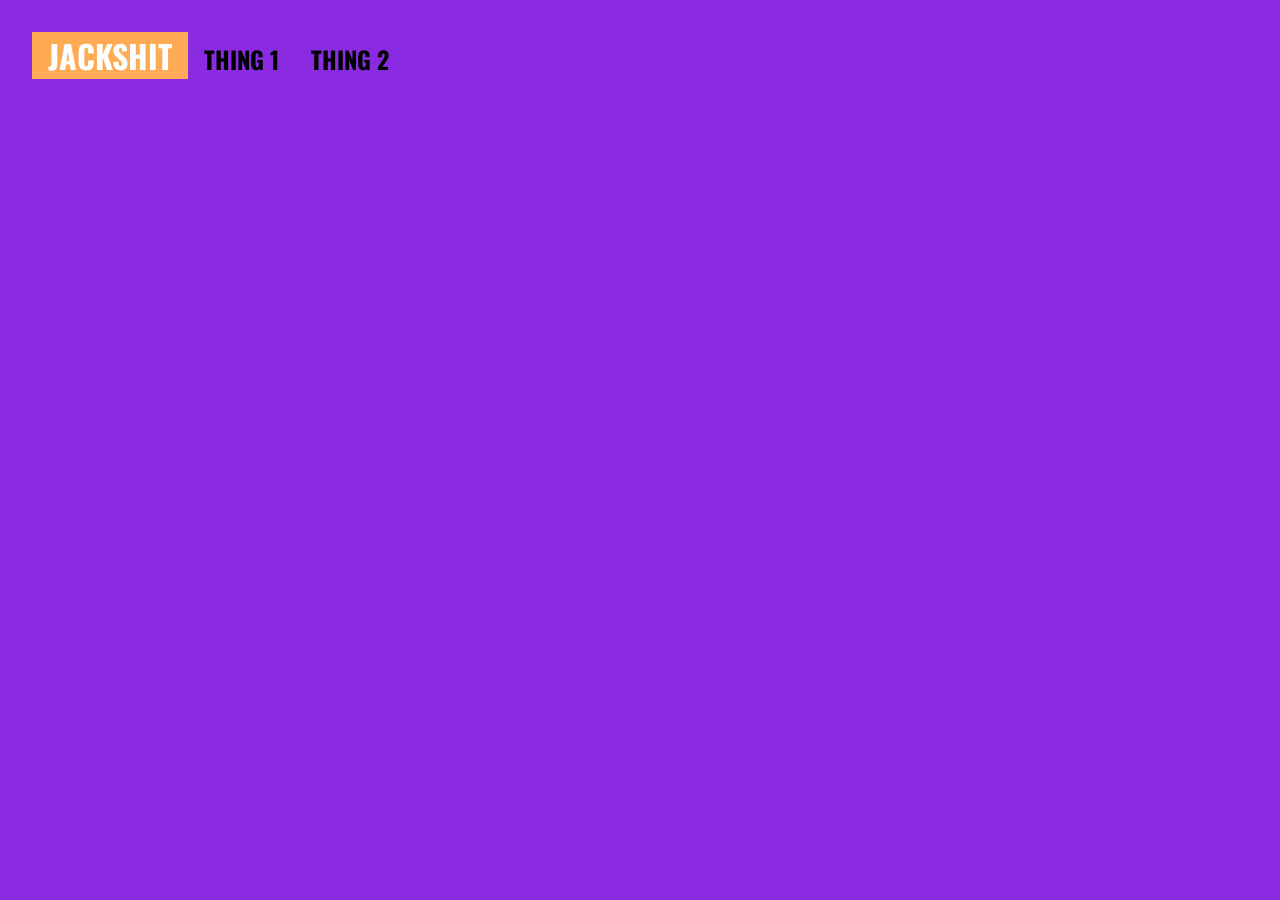
<file: index.html>
<!DOCTYPE html>
<html lang="en">
<head>
    <meta charset="UTF-8">
    <meta name="viewport" content="width=device-width, initial-scale=1.0">
    <title>JACKSHIT</title>
    <link rel="apple-touch-icon" sizes="180x180" href="./images/favicon/apple-touch-icon.png">
    <link rel="icon" type="image/png" sizes="32x32" href="./images/favicon/favicon-32x32.png">
    <link rel="icon" type="image/png" sizes="16x16" href="./images/favicon/favicon-16x16.png">
    <link rel="manifest" href="./images/favicon/site.webmanifest">
    <link rel="stylesheet" href="https://fonts.googleapis.com/css?family=Oswald">
    <link rel="stylesheet" href="style.css">
</head>
<header class="row">
    <div id="header-home" class="column">
        <h1>JACKSHIT</h1>
    </div>
    <div class="column" class="header-dir">
        <h2>THING 1</h2>
    </div>
    <div class="column" class="header-dir">
        <h2>THING 2</h2>
    </div>
</header>
<body>
    <!-- <script type="module" src="/threejs_test.js"></script>
    <script type="importmap">
        {
          "imports": {
            "three": "https://unpkg.com/three/build/three.module.js",
            "three/addons/": "https://unpkg.com/three/examples/jsm/"
          }
        }
      </script> -->
</body>
</html>
</file>
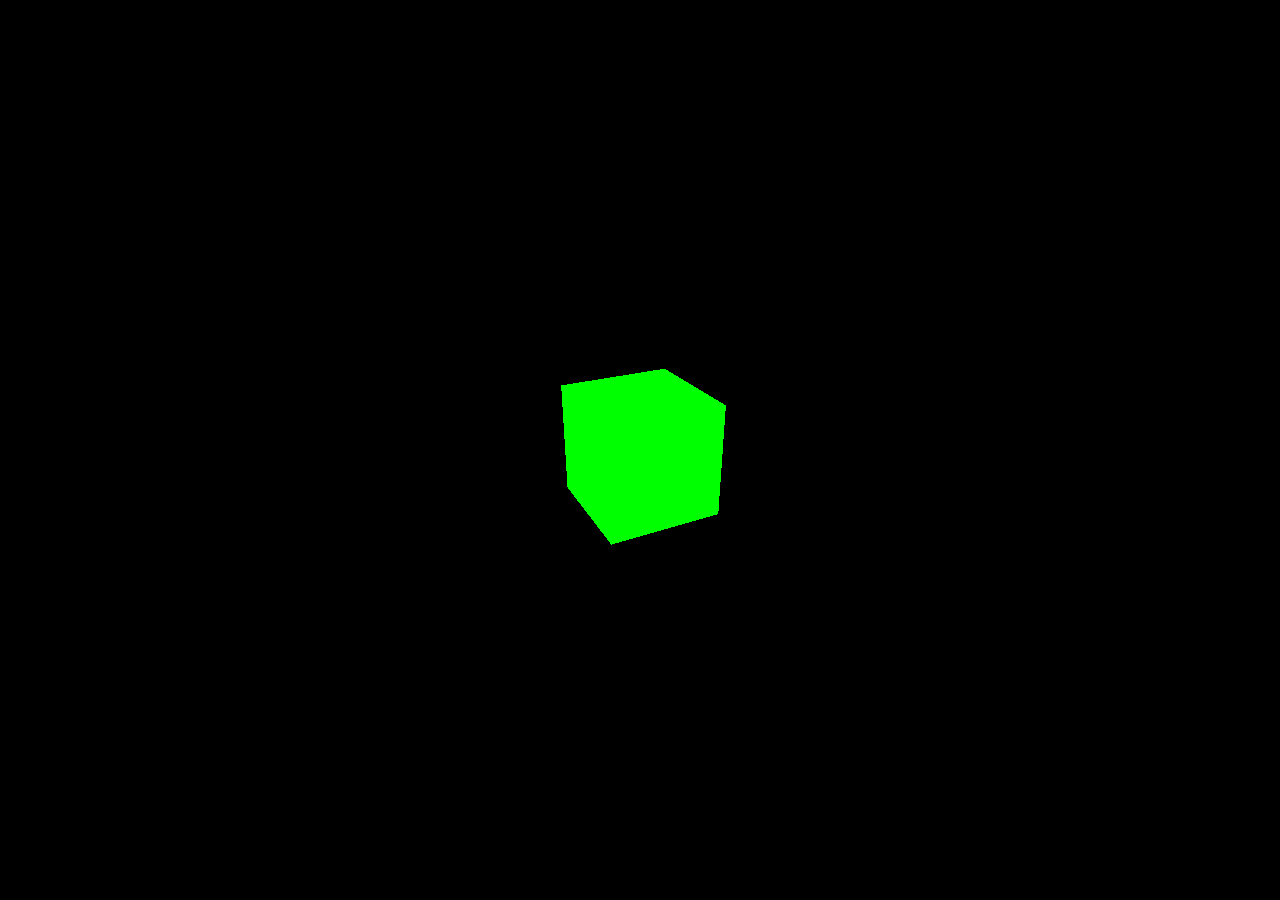
<file: coding/jackshitV3/viewer.html>
<!DOCTYPE html>
<html lang="en">
<head>
    <meta charset="UTF-8">
    <meta name="viewport" content="width=device-width, initial-scale=1.0">
    <title>jackshit viewer</title>
    <link rel="stylesheet" href="assets/css/viewer.css">
</head>
<body>
    <canvas id="threejs-canvas"></canvas>
    <script type="module" src="assets/js/viewer.js"></script>
</body>
</html>
</file>
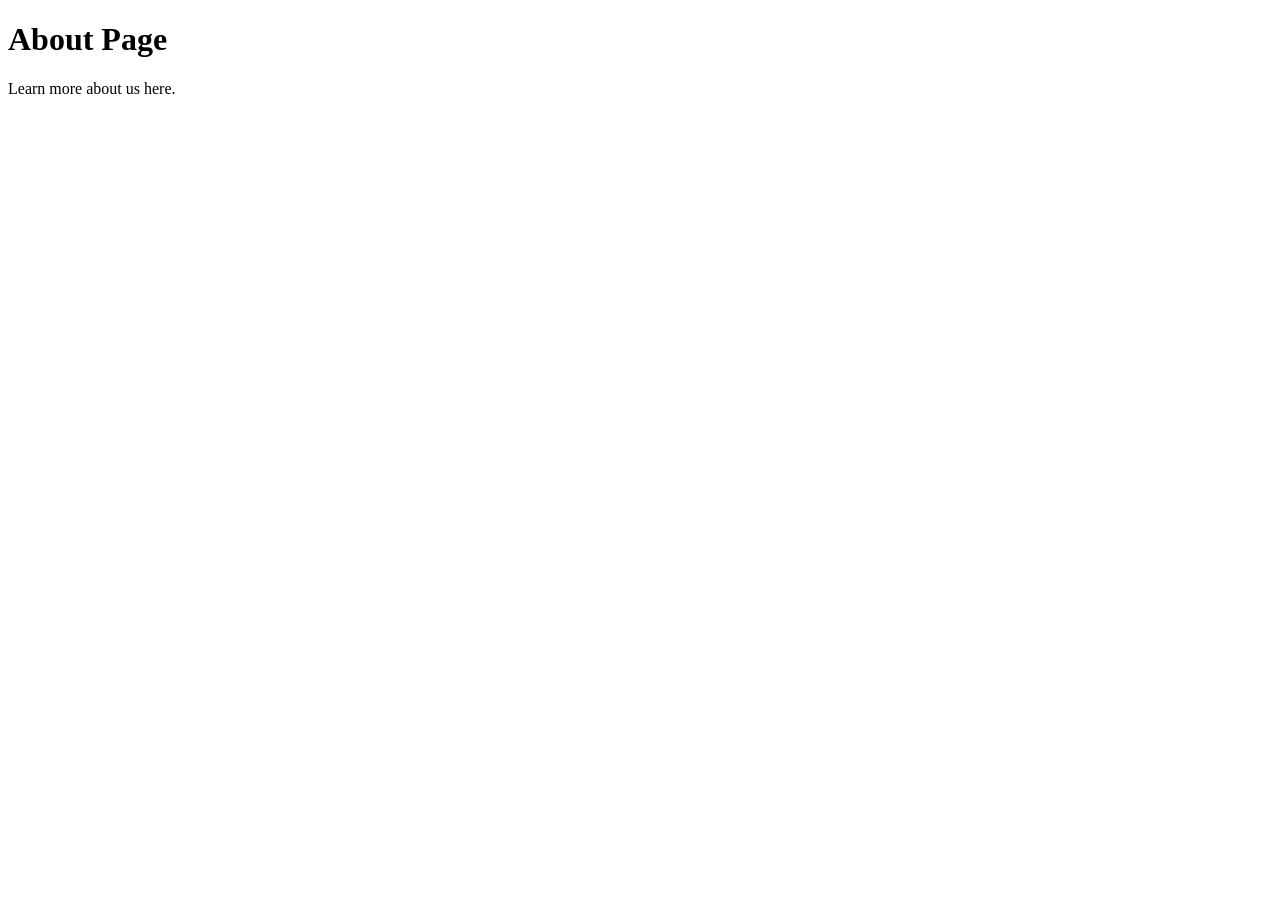
<file: coding/jackshitV3/content/about.html>
<!DOCTYPE html>
<html lang="en">
<head>
    <meta charset="UTF-8">
    <meta name="viewport" content="width=device-width, initial-scale=1.0">
    <title>About</title>
</head>
<body>
    <h1>About Page</h1>
    <p>Learn more about us here.</p>
</body>
</html>
</file>
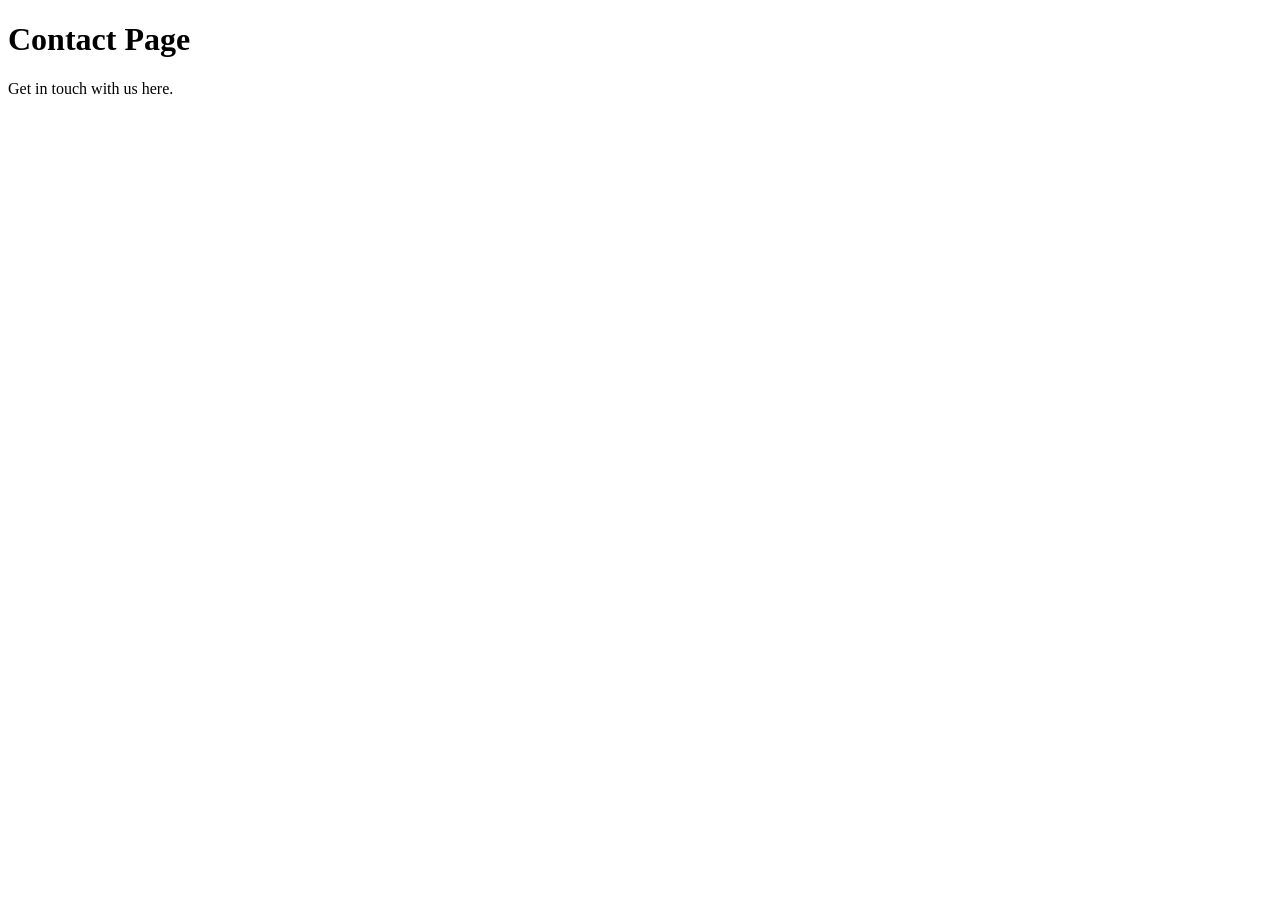
<file: coding/jackshitV3/content/contact.html>
<!DOCTYPE html>
<html lang="en">
<head>
    <meta charset="UTF-8">
    <meta name="viewport" content="width=device-width, initial-scale=1.0">
    <title>Contact</title>
</head>
<body>
    <h1>Contact Page</h1>
    <p>Get in touch with us here.</p>
</body>
</html>
</file>
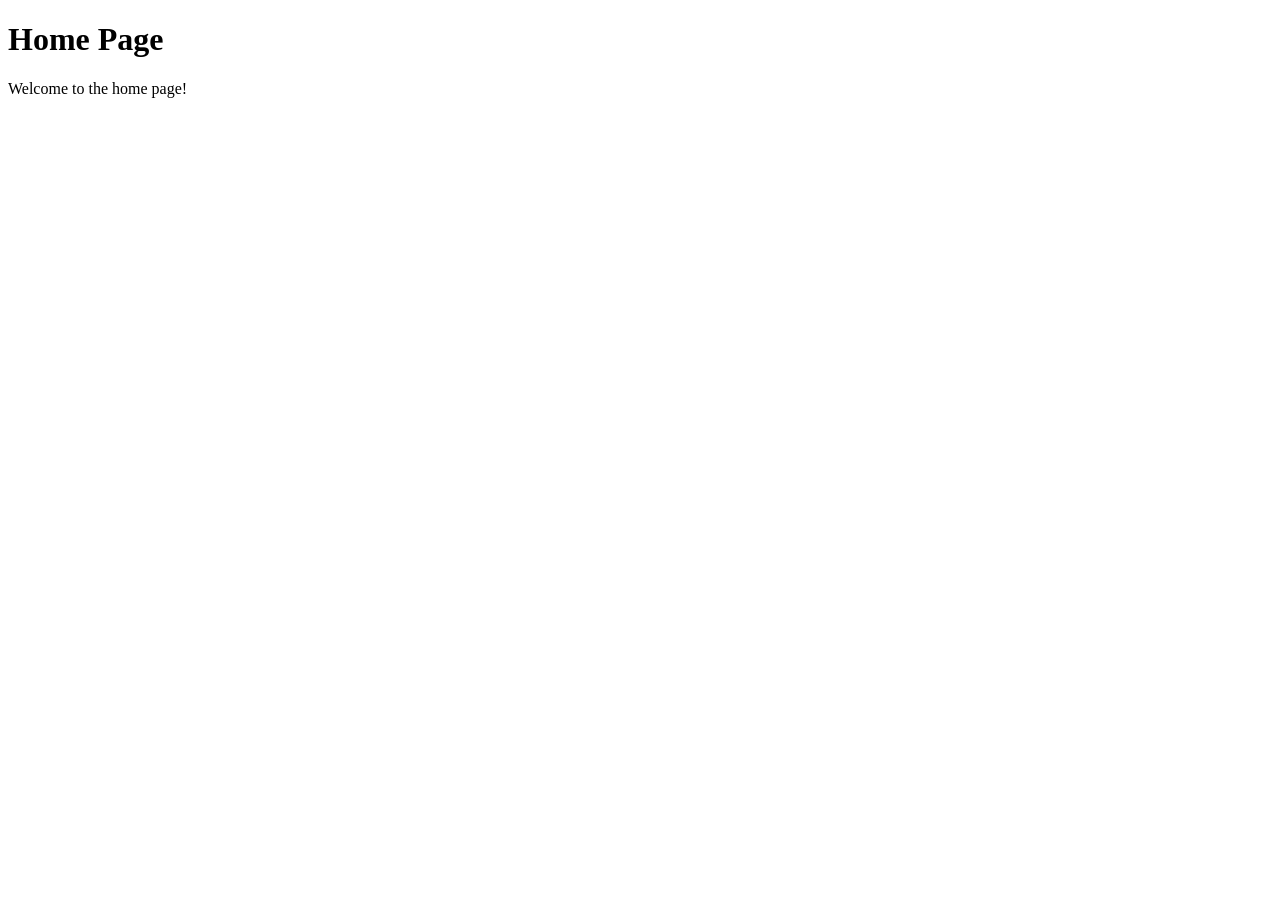
<file: coding/jackshitV3/content/home.html>
<!DOCTYPE html>
<html lang="en">
<head>
    <meta charset="UTF-8">
    <meta name="viewport" content="width=device-width, initial-scale=1.0">
    <title>Home</title>
</head>
<body>
    <h1>Home Page</h1>
    <p>Welcome to the home page!</p>
</body>
</html>
</file>
<file: style.css>
html, body {
  margin: 0px;
}

body {
    font-family: "Oswald", sans-serif;
    background-color:blueviolet;
}

h1,h2 {
    border:0;
    margin:0;
}

header {
    margin:32px;
    /* position: absolute; */
}

.row {
    display: table;
    table-layout: auto;
}
.column {
    display: table-cell;
}

#header-home {
    background-color: #FA5;
    color:white;
    display: inline-block;
}

#header-home h1,h2 {
    margin-left:16px;
    margin-right:16px;
}
</file>
<file: coding/jackshitV3/assets/css/viewer.css>
/* Styles for Three.js viewer */
body {
    margin: 0;
    overflow: hidden;
}

canvas {
    display: block;
    width: 100vw;
    height: 100vh;
}
</file>
